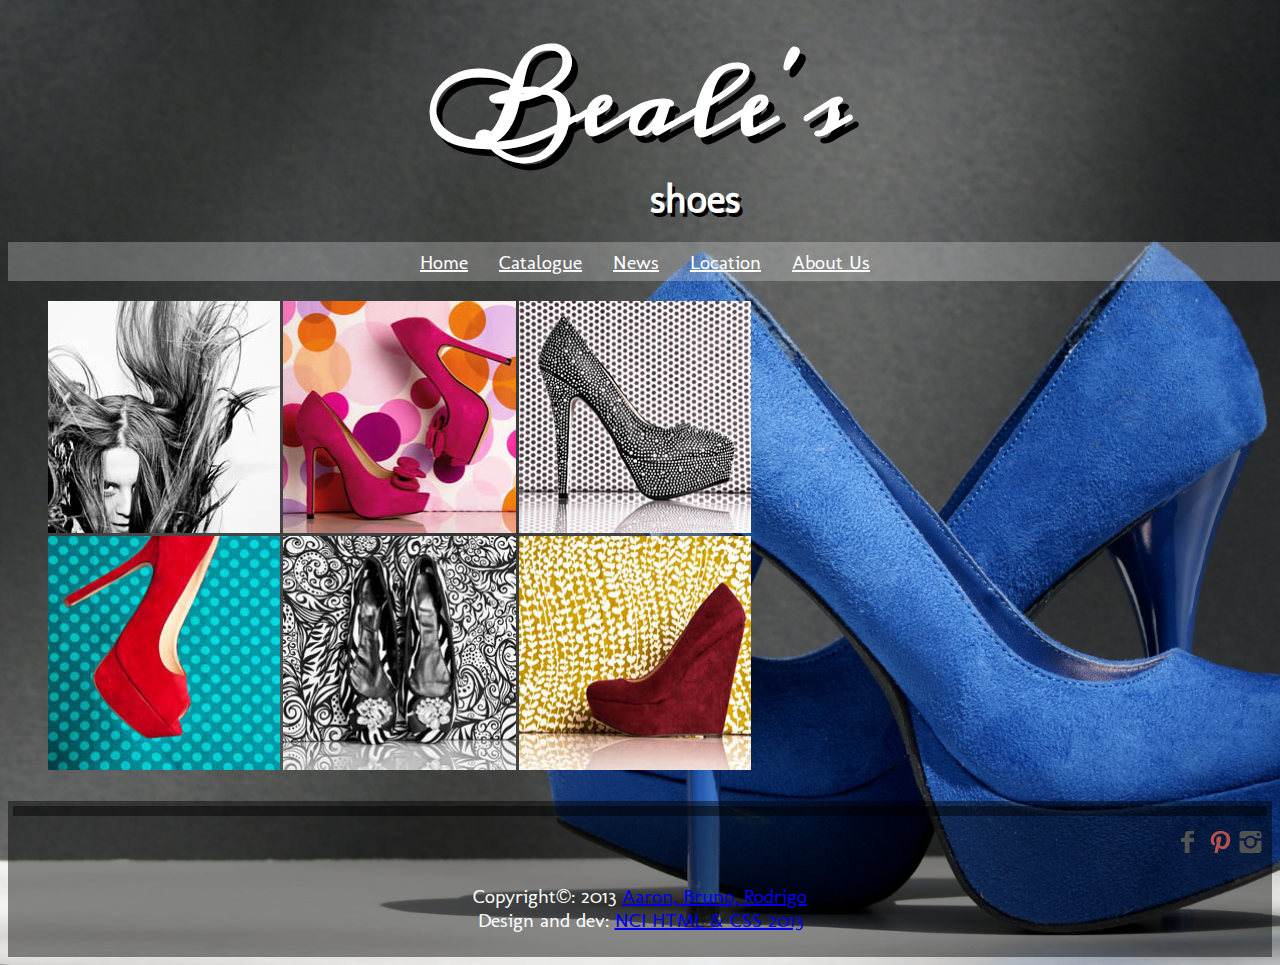
<file: index.html>
<!DOCTYPE html PUBLIC "-//W3C//DTD XHTML 1.0 Transitional//EN" "http://www.w3.org/TR/xhtml1/DTD/xhtml1-transitional.dtd">
<html>
   <head>
      <link href='http://fonts.googleapis.com/css?family=PT+Sans|Mr+De+Haviland|Alex+Brush|Meddon|Molengo|Varela' rel='stylesheet' type='text/css'>
      <title>Beale's Shoes Online</title>
      <link type="text/css" rel="stylesheet" href="css/stylesheet.css">
	  <link rel="shortcut icon" href="img/favicon.ico" >
   </head>
   <body>
      <header>
        <div>
            <h1>Beale's</h1></br>
            <h2>&nbsp;&nbsp;&nbsp;&nbsp;&nbsp;&nbsp;&nbsp;&nbsp;&nbsp;&nbsp;shoes</h2>
            <ul>
               <li><a href="index.html">Home</a></li>
               <li><a href="cat.html">Catalogue</a></li>
               <li><a href="news.html">News</a></li>
               <li><a href="loc.html">Location</a></li>
               <li><a href="about.html">About Us</a></li>
            </ul>
        </div>
      </header>
      <div>
         <div>
		 <div class="home">
            <div>
               <ul class="products">
                  <li><img src="img/img-1.jpg" width="232" height="232" alt="A wide range of women's shoes available online and instore - BEALES Shoes"></li>
                  <li><img src="img/img-2.jpg" width="233" height="232" alt="Shoes for all occasions including bridal, evening, casual, office and more - BEALES Shoes "></li>
                  <li><img src="img/img-3.jpg" width="232" height="232" alt="With seven retail stores located around Perth and an online store, buying shoes has never been easier - BEALES Shoes"></li>
                  <li><img src="img/img-4.jpg" width="232" height="234" alt="Join Club Shoe Show for all the latest news in shoes and chances to win - BEALES Shoes"></li>
                  <li><img src="img/img-5.jpg" width="233" height="234" alt="From sandals to boots to high heels, view Shoe Show's entire range online - BEALES Shoes"></li>
                  <li><img src="img/img-6.jpg" width="232" height="234" alt="A selection of stylish handbags, available online - BEALES Shoes"></li>
               </ul>
            </div>
            <div class="content">
               <h1>HOP ONLINE FOR NEW SPRING STYLES</h1>
               <p>At BEALES SHOES we live and breathe shoes. Platform shoes, stilettos, peeps, boots, ballets and wedges, we LOVE them all! We also have a great range of fashion bags, clothing and accessories. SHOP at one of our five retail stores or enjoy the convenience of SHOPPING ONLINE for delivery anywhere within Ireland. Join our BEALES NEWSLETTER to keep up to date with our new arrivals, promotions and a CHANCE TO WIN FREE SHOES FOR A YEAR!</p>
            </div>
         </div>
      </div>
	  </div>
      <footer>
         <div>
            <div>
               <ul>
                  <li class="fb">
                     <a target="_blank" href="http://www.facebook.com"></a>
                  </li>
                  <li class="pint">
                     <a target="_blank" href="www.pinterest.com"></a>
                  </li>
                  <li class="inst">
                     <a target="_blank" href="http://www.instagram.com"></a>
                  </li>
               </ul>
            </div>
            <br>
            <br>
            <p>Copyright&#169;: 2013 <a href="/">Aaron, Bruno, Rodrigo</a><br>
               Design and dev: <a href="http://" target="_blank">NCI HTML &amp; CSS 2013</a>
            </p>
         </div>
      </footer>
   </body>
</html>
</file>
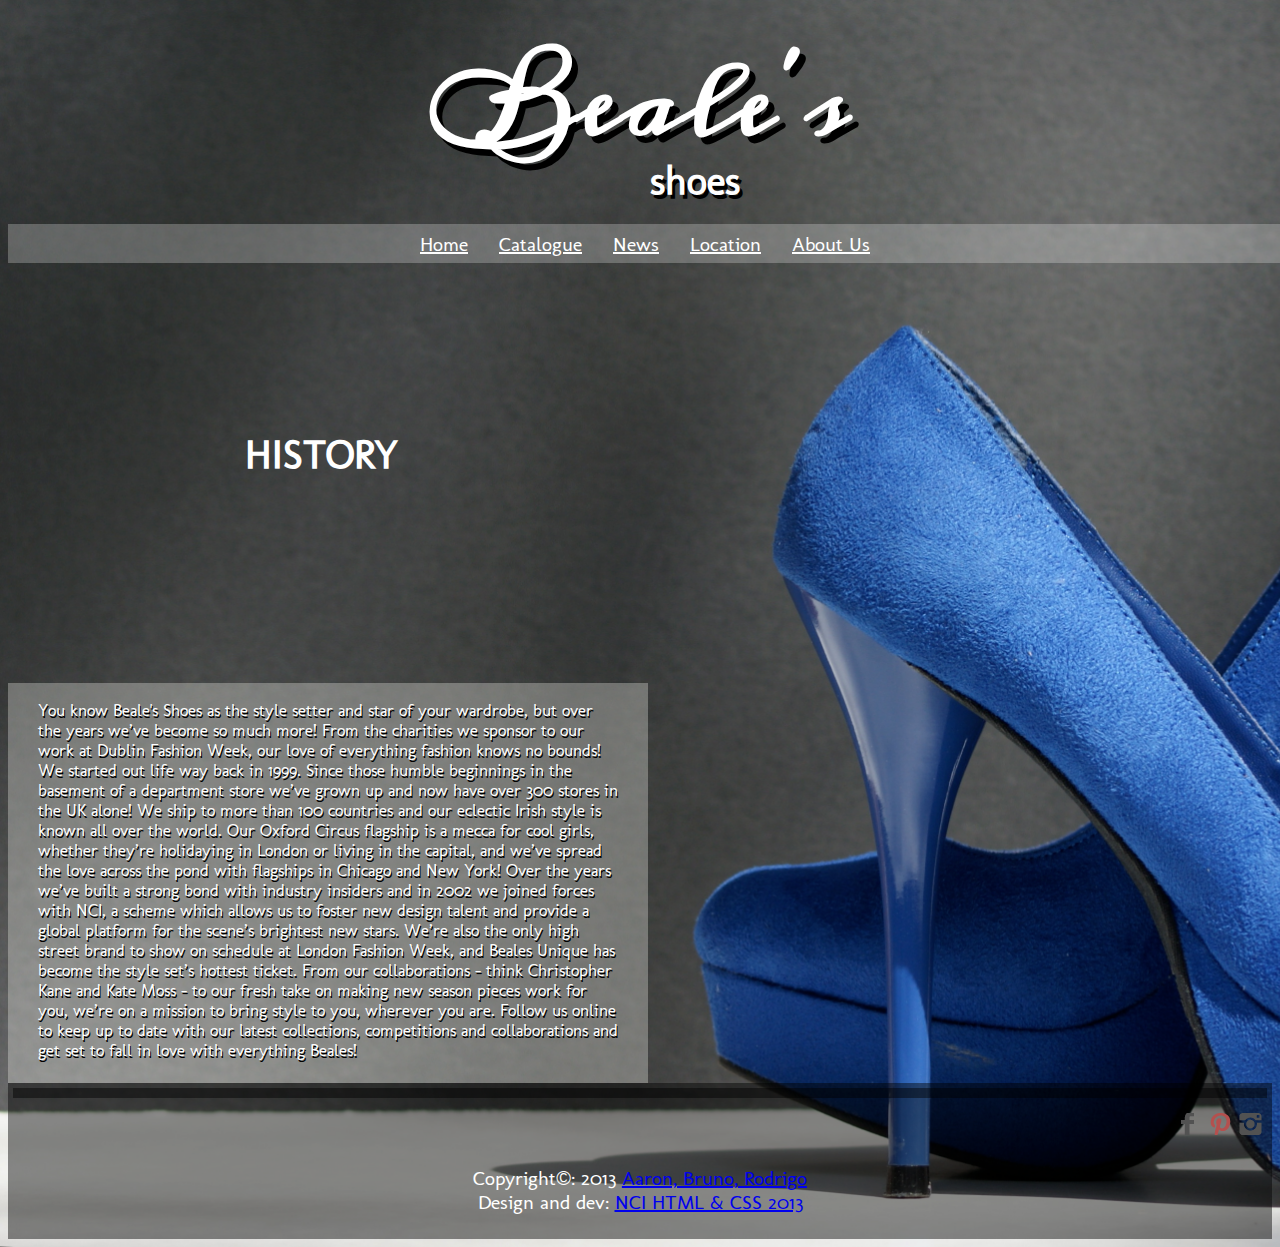
<file: about.html>
<!DOCTYPE html PUBLIC "-//W3C//DTD XHTML 1.0 Transitional//EN" "http://www.w3.org/TR/xhtml1/DTD/xhtml1-transitional.dtd">
<html>
	<head>
		<link href='http://fonts.googleapis.com/css?family=PT+Sans|Mr+De+Haviland|Alex+Brush|Meddon|Molengo|Varela' rel='stylesheet' type='text/css'>
		<title>Beale's Shoes Online</title>
		<link type="text/css" rel="stylesheet" href="css/stylesheet.css"/>
		<link type="text/css" rel="stylesheet" href="css/about.css"/>
		<link rel="shortcut icon" href="img/favicon.ico" />
	</head>
	<body>
		<header>
			<div>
				<h1>Beale's</br></h1>
				<h2>&nbsp;&nbsp;&nbsp;&nbsp;&nbsp;&nbsp;&nbsp;&nbsp;&nbsp;&nbsp;shoes</h2>
				<ul>
					<li><a href="index.html">Home</a></li>
					<li><a href="cat.html">Catalogue</a></li>
					<li><a href="news.html">News</a></li>
					<li><a href="loc.html">Location</a></li>
					<li><a href="about.html">About Us</a></li>
				</ul>
			</div>
		</header>
			<div>
				<div>
					<div class="about">
<div class ="box1">

<br  />
<br  />
<br  />
<br  />
<br  />

<span class="text1"><h1>HISTORY</h1></span>

</div>

<div class ="box2">


<p>You know Beale's Shoes as the style setter and star of your wardrobe, but over the years we&#8217;ve become so much more! From the charities we sponsor to our work at Dublin Fashion Week, our love of everything fashion knows no bounds!

We started out life way back in 1999. Since those humble beginnings in the basement of a department store we&#8217;ve grown up and now have over 300 stores in the UK alone! We ship to more than 100 countries and our eclectic Irish style is known all over the world.

Our Oxford Circus flagship is a mecca for cool girls, whether they&#8217;re holidaying in London or living in the capital, and we&#8217;ve spread the love across the pond with flagships in Chicago and New York!

Over the years we&#8217;ve built a strong bond with industry insiders and in 2002 we joined forces with NCI, a scheme which allows us to foster new design talent and provide a global platform for the scene&#8217;s brightest new stars. We&#8217;re also the only high street brand to show on schedule at London Fashion Week, and Beales Unique has become the style set&#8217;s hottest ticket.
From our collaborations &#8211; think Christopher Kane and Kate Moss &#8211; to our fresh take on making new season pieces work for you, we&#8217;re on a mission to bring style to you, wherever you are. Follow us online to keep up to date with our latest collections, competitions and collaborations and get set to fall in love with everything Beales!</p>
</div>
</div>
				
					</div>
				</div>
			</div>
		<footer>
			<div class ="clear">
				<div>
					<ul>
						<li class="fb">
						<a target="_blank" href="http://www.facebook.com"></a>
						</li>
						<li class="pint">
						<a target="_blank" href="www.pinterest.com"></a>
						</li>
						<li class="inst">
						<a target="_blank" href="http://www.instagram.com"></a>
						</li>
					</ul>
					</div>
						</br>
						</br>
						<p>Copyright&#169;: 2013 <a href="/">Aaron, Bruno, Rodrigo</a><br>Design and dev: <a href="http://" target="_blank">NCI HTML &amp; CSS 2013</a>
						</p>
				</div>
			</div>
		</footer>
	</body>
</html>
</file>
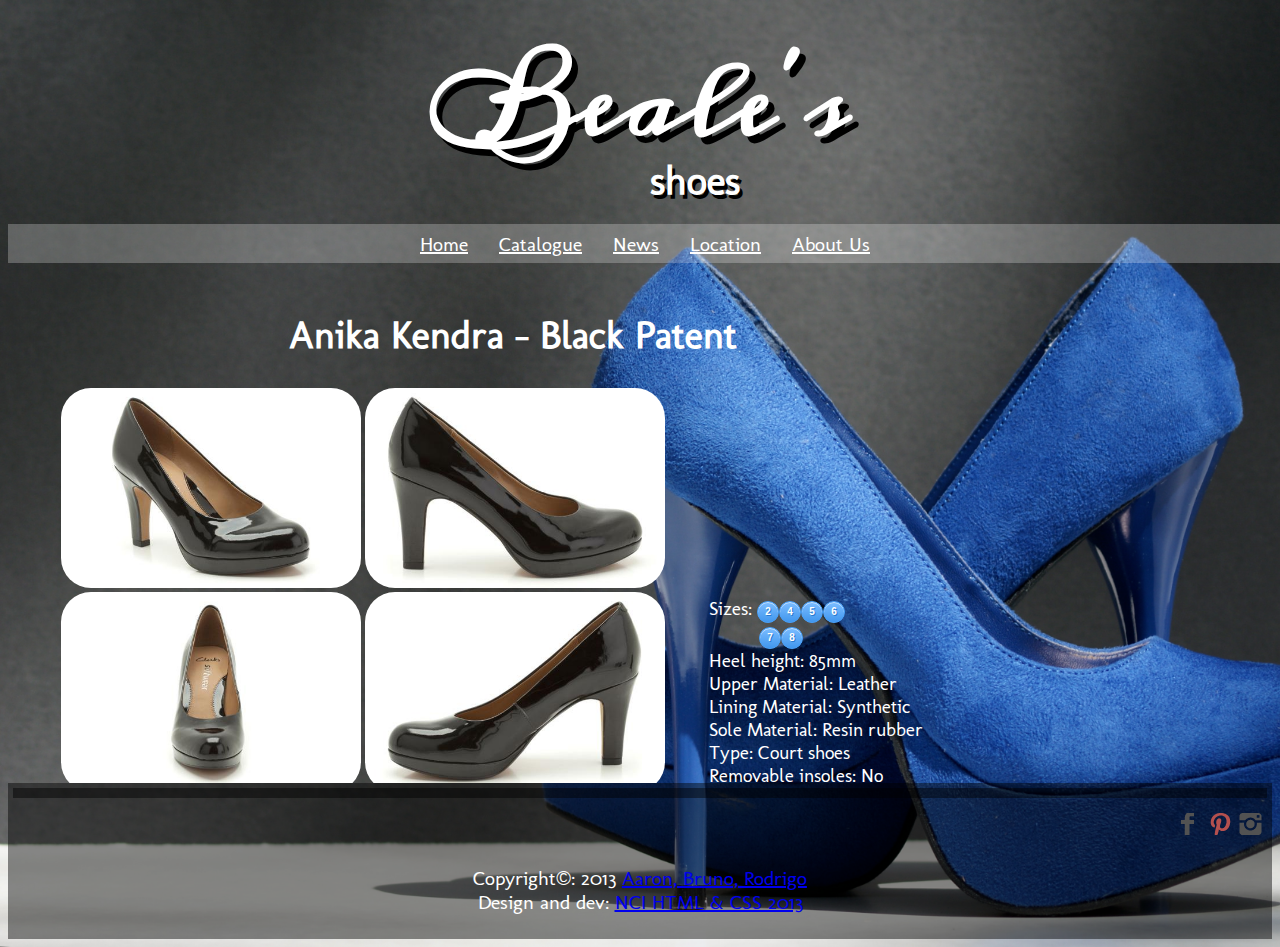
<file: anika.html>
<!DOCTYPE html PUBLIC "-//W3C//DTD XHTML 1.0 Transitional//EN" "http://www.w3.org/TR/xhtml1/DTD/xhtml1-transitional.dtd">
<html>
	<head>
		<link href='http://fonts.googleapis.com/css?family=PT+Sans|Mr+De+Haviland|Alex+Brush|Meddon|Molengo|Varela' rel='stylesheet' type='text/css'>
		<title>Beale's Shoes Online</title>
		<link type="text/css" rel="stylesheet" href="css/stylesheet.css"/>
		<link rel="shortcut icon" href="img/favicon.ico" />
	</head>
	<body>
		<header>
			<div>
				<h1>Beale's</br></h1>
				<h2>&nbsp;&nbsp;&nbsp;&nbsp;&nbsp;&nbsp;&nbsp;&nbsp;&nbsp;&nbsp;shoes</h2>
				<ul>
					<li><a href="index.html">Home</a></li>
					<li><a href="cat.html">Catalogue</a></li>
					<li><a href="news.html">News</a></li>
					<li><a href="loc.html">Location</a></li>
					<li><a href="about.html">About Us</a></li>
				</ul>
			</div>
			
		</header>
				
					<div class="cat">
						<table border="0" width="90%">
						<tr>
						<td colspan="3" align="center">
						<h1>Anika Kendra - Black Patent </h1>
						</td>
						</tr>
						<tr>
						<td width="300px"><img class="cat_img" src="img/women/Anika_kendra_black_patent_1.jpg" alt="Anika Kendra - Black Patent"></td>
						<td width="300px"><img class="cat_img" src="img/women/Anika_kendra_black_patent_2.jpg" alt="Anika Kendra - Black Patent"></td>
						<td rowspan="3">
						<ul>
						<li>Sizes: <a class="button">2</a><a class="button">4</a><a class="button">5</a><a class="button">6</a><br>&nbsp;&nbsp;&nbsp;&nbsp;&nbsp;&nbsp;&nbsp;&nbsp;&nbsp;&nbsp;<a class="button">7</a><a class="button">8</a> </li>
						<li>Heel height: 85mm</li>
						<li>Upper Material: Leather</li>
						<li>Lining Material: Synthetic</li>
						<li>Sole Material: Resin rubber</li>
						<li>Type: Court shoes</li>
						<li>Removable insoles: No </li>
						</ul>
						</td>
						</tr>
						<tr>
						<td><img class="cat_img" src="img/women/Anika_kendra_black_patent_3.jpg" alt="Anika Kendra - Black Patent"></td>
						<td><img class="cat_img" src="img/women/Anika_kendra_black_patent_4.jpg" alt="Anika Kendra - Black Patent"></td>
						
						</tr>
						<tr>
						<td><img class="cat_img" src="img/women/Anika_kendra_black_patent_5.jpg" alt="Anika Kendra - Black Patent"></td>
						<td><img class="cat_img" src="img/women/Anika_kendra_black_patent_6.jpg" alt="Anika Kendra - Black Patent"></td>
						
						</tr>
						
						</table>










						
						
					</div>
<div id="canvas"></div>	
		<footer>
			<div>
				<div>
					<ul>
						<li class="fb">
						<a target="_blank" href="http://www.facebook.com"></a>
						</li>
						<li class="pint">
						<a target="_blank" href="http://www.pinterest.com"></a>
						</li>
						<li class="inst">
						<a target="_blank" href="http://www.instagram.com"></a>
						</li>
					</ul>
					</div>
						</br>
						</br>
						<p>Copyright&#169;: 2013 <a href="#">Aaron, Bruno, Rodrigo</a><br>Design and dev: <a href="#" target="_blank">NCI HTML &amp; CSS 2013</a>
						</p>
				</div>
		</footer>
	</body>
</html>
</file>
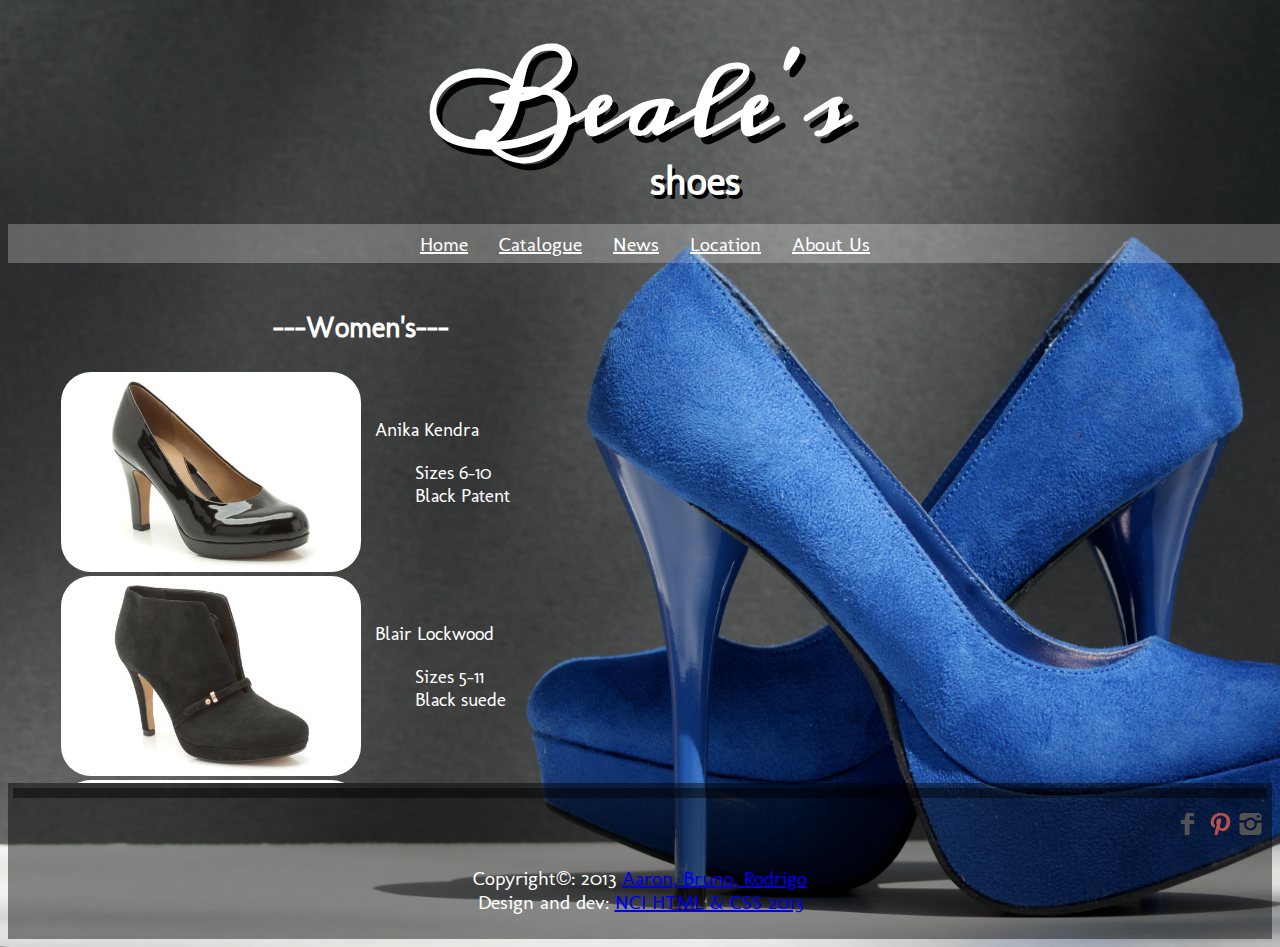
<file: cat.html>
<!DOCTYPE html PUBLIC "-//W3C//DTD XHTML 1.0 Transitional//EN" "http://www.w3.org/TR/xhtml1/DTD/xhtml1-transitional.dtd">
<html>
	<head>
		<link href='http://fonts.googleapis.com/css?family=PT+Sans|Mr+De+Haviland|Alex+Brush|Meddon|Molengo|Varela' rel='stylesheet' type='text/css'>
		<title>Beale's Shoes Online</title>
		<link type="text/css" rel="stylesheet" href="css/stylesheet.css"/>
		<link rel="shortcut icon" href="img/favicon.ico" />
	</head>
	<body>
		<header>
			<div>
				<h1>Beale's</br></h1>
				<h2>&nbsp;&nbsp;&nbsp;&nbsp;&nbsp;&nbsp;&nbsp;&nbsp;&nbsp;&nbsp;shoes</h2>
				<ul>
					<li><a href="index.html">Home</a></li>
					<li><a href="cat.html">Catalogue</a></li>
					<li><a href="news.html">News</a></li>
					<li><a href="loc.html">Location</a></li>
					<li><a href="about.html">About Us</a></li>
				</ul>
			</div>
			
		</header>
				
					<div class="cat">
						<table border="0" width="60%">
						
						<tr><td colspan="2" align="center">
						<h2>---Women's---</h2> <a id="women's">
						</td></tr>
						
						<tr>
						<td width="310px"><a href="anika.html" ><img class="cat_img" src="img/women/Anika_kendra_black_patent_1.jpg" alt="Shoe1" ></a></td>
						<td>Anika Kendra <br>
						<ul>
						<li>Sizes 6-10 </li>
						<li>Black Patent</li>
						</ul>
						</tr>
						
						<tr>
						<td width="310px"><img class="cat_img" src="img/women/Blair_lockwood_black_suede.jpg" alt="Shoe1" ></td>
						<td>Blair Lockwood<br>
						<ul>
						<li>Sizes 5-11 </li>
						<li>Black suede</li>
						</ul></td>
						</tr>
						
						<tr>
						<td width="310px"><img class="cat_img" src="img/women/dacey_belle_walnut_suede.jpg" alt="Shoe1" ></td>
						<td>Dacey Belle<br>
						<ul>
						<li>Sizes 5-12 </li>
						<li>Wallnut suede </li>
						</ul></td>
						</tr>
						
						
						
						<tr><td colspan="2" align="center">
						<h2>---Mens---</h2> <a id="Mens">
						</td></tr>
						
						<tr>
						<td width="310px"><img class="cat_img" src="img/catalogue/carter_air_black_leather_1.jpg" alt="Shoe1" ></td>
						<td>Carter Air <br>
						<ul>
						<li>Sizes 6-10 </li>
						<li>Genuine Black Leather</li>
						</ul></td>
						</tr>
						
						<tr>
						<td width="310px"><img class="cat_img" src="img/catalogue/montacute_hall_dark_tan_leather_1.jpg" alt="Shoe1" ></td>
						<td>Montacute Hall<br>
						<ul>
						<li>Sizes 5-11 </li>
						<li>Dark tan leather</li>
						</ul></td>
						</tr>
						
						<tr>
						<td width="310px"><img class="cat_img" src="img/catalogue/Mosabe_call_charcoal_nubuck_1.jpg" alt="Shoe1" ></td>
						<td>Mosabe Call<br>
						<ul>
						<li>Sizes 5-12 </li>
						<li>Charcoal nubuck leather </li>
						</ul></td>
						</tr>
						
						<tr>
						<td width="310px"><img class="cat_img" src="img/catalogue/Niven_life_Mushroom_nubuck_1.jpg" alt="Shoe1" ></td>
						<td>Niven Life<br>
						<ul>
						<li>Mushroom nubuck leather </li>
						</ul></td>
						</tr>
						
						
						</table>










						
						
					</div>
<div id="canvas"></div>	
		<footer>
			<div>
				<div>
					<ul>
						<li class="fb">
						<a target="_blank" href="http://www.facebook.com"></a>
						</li>
						<li class="pint">
						<a target="_blank" href="http://www.pinterest.com"></a>
						</li>
						<li class="inst">
						<a target="_blank" href="http://www.instagram.com"></a>
						</li>
					</ul>
					</div>
						</br>
						</br>
						<p>Copyright&#169;: 2013 <a href="#">Aaron, Bruno, Rodrigo</a><br>Design and dev: <a href="#" target="_blank">NCI HTML &amp; CSS 2013</a>
						</p>
				</div>
		</footer>
	</body>
</html>
</file>
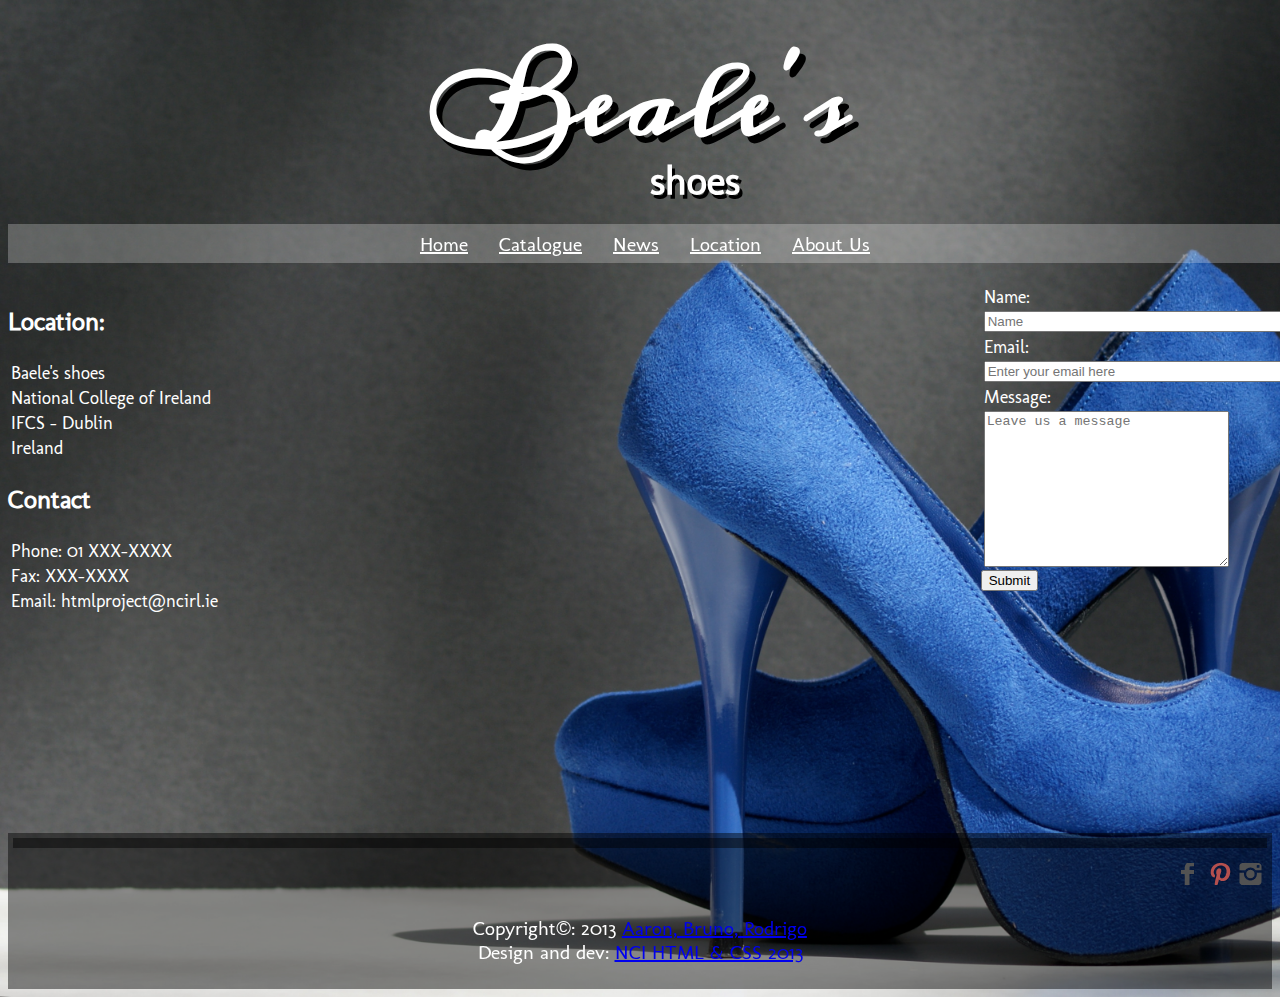
<file: loc.html>
<!DOCTYPE html PUBLIC "-//W3C//DTD XHTML 1.0 Transitional//EN" "http://www.w3.org/TR/xhtml1/DTD/xhtml1-transitional.dtd">
<html>
	<head>
		<link href='http://fonts.googleapis.com/css?family=PT+Sans|Mr+De+Haviland|Alex+Brush|Meddon|Molengo|Varela' rel='stylesheet' type='text/css'>
		<title>Beale's Shoes Online</title>
		<link type="text/css" rel="stylesheet" href="css/stylesheet.css"/>
		<link type="text/css" rel="stylesheet" href="css/loc.css"/>
		<link rel="shortcut icon" href="img/favicon.ico" />
		<!--<script src="https://maps.googleapis.com/maps/api/js?sensor=false"></script>
			<script>
				function initialize() {
				var map_canvas = document.getElementById('map_canvas');
				var map_options = {
				  center: new google.maps.LatLng(53.34921, -6.24225),
				  zoom: 16,
				  mapTypeId: google.maps.MapTypeId.ROADMAP
				}
				var map = new google.maps.Map(map_canvas, map_options)
				}
				google.maps.event.addDomListener(window, 'load', initialize);
		</script>-->
	</head>
	<body>
		<header>
			<div>
				<h1>Beale's</br></h1>
				<h2>&nbsp;&nbsp;&nbsp;&nbsp;&nbsp;&nbsp;&nbsp;&nbsp;&nbsp;&nbsp;shoes</h2>
				<ul>
					<li><a href="index.html">Home</a></li>
					<li><a href="cat.html">Catalogue</a></li>
					<li><a href="news.html">News</a></li>
					<li><a href="loc.html">Location</a></li>
					<li><a href="about.html">About Us</a></li>
				</ul>
			</div>
		</header>
		
		<div>
		
		<div class="loc">
			<h2>Location:</h2>
			<table>
				<tr>
					<td>Baele's shoes</td>
				</tr>
				<tr>
					<td>National College of Ireland</td>
				</tr>
				<tr>
					<td>IFCS - Dublin</td>
				</tr>
				<tr>
					<td>Ireland</td>
				</tr>				
			</table>	
			<h2>Contact</h2>
			<table>
				<tr>
					<td>Phone: 01 XXX-XXXX</td>
				</tr>
				<tr>
					<td>Fax: XXX-XXXX</td>
				</tr>
				<tr>
					<td>Email: htmlproject@ncirl.ie<td>
				</tr>
			</table>			
		</div>
		<div id="map_canvas"><iframe width="100%" height="97%" frameborder="0" scrolling="no" marginheight="0" marginwidth="0" src="https://maps.google.ie/maps?f=d&amp;source=s_d&amp;saddr=NCI,+NCI,+IFSC,+Mayor+St,+Dublin+1&amp;daddr=&amp;hl=en&amp;geocode=Ccc20jsG11t0FeYKLgMdOsCg_yl5Q2gnjQ5nSDHFGrT8md4-GQ&amp;aq=&amp;sll=53.349171,-6.24282&amp;sspn=0.011067,0.01929&amp;mra=pd&amp;ie=UTF8&amp;t=m&amp;z=16&amp;output=embed"></iframe><br /></div>
		<div class="contact">
			<form action="http://80.111.27.19/enquiry.php">
				<table>
					<tr>
						<td>Name:</td>
						
					</tr>
					<tr>
						<td><input type="text" name="first" size="35" placeholder="Name"></td>
					</tr>
					<tr>
						<td>Email:</td>
					</tr>
					<tr>
						<td><input type="text" name="second" size="35" placeholder="Enter your email here"></td>
					</tr>
					<tr>
						<td>Message:</td>
					</tr>			
					<tr>
						<td><textarea rows="10" cols="28" placeholder="Leave us a message"></textarea></td>
					</tr>		
				</table>
				<input type="submit" value="Submit"><br></p>				
			</form>		
		</div>
		
		</div>
		
		<footer>
			<div class="clear">
				<div>
					<ul>
						<li class="fb">
						<a target="_blank" href="http://www.facebook.com"></a>
						</li>
						<li class="pint">
						<a target="_blank" href="www.pinterest.com"></a>
						</li>
						<li class="inst">
						<a target="_blank" href="http://www.instagram.com"></a>
						</li>
					</ul>
				</div>
					</br>
					</br>
					<p>Copyright&#169;: 2013 <a href="/">Aaron, Bruno, Rodrigo</a><br>Design and dev: <a href="http://" target="_blank">NCI HTML &amp; CSS 2013</a>
					</p>
			</div>
		</footer>
	</body>
</html>
</file>
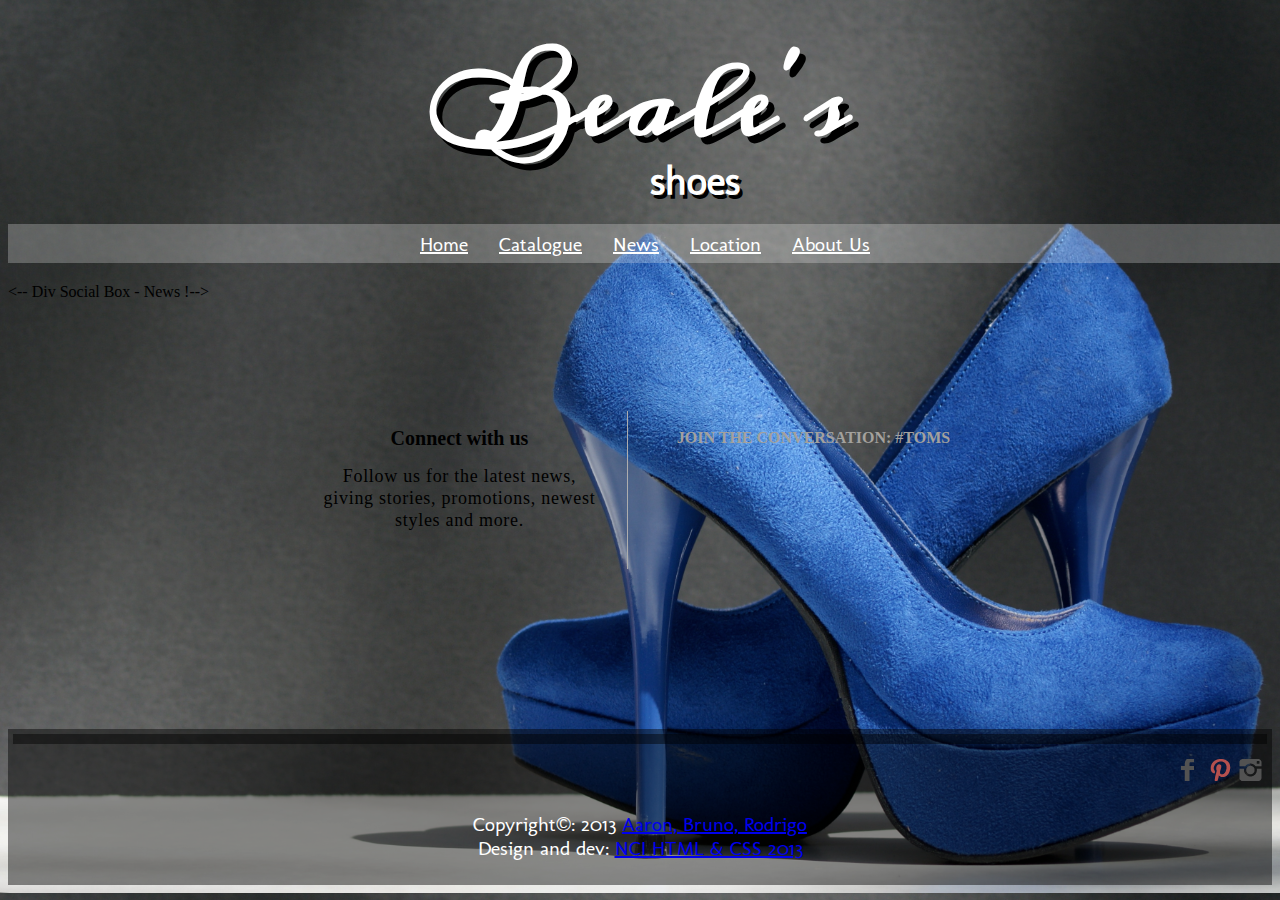
<file: news.html>
<!DOCTYPE html PUBLIC "-//W3C//DTD XHTML 1.0 Transitional//EN" "http://www.w3.org/TR/xhtml1/DTD/xhtml1-transitional.dtd">
<html>
	<head>
		<link href='http://fonts.googleapis.com/css?family=PT+Sans|Mr+De+Haviland|Alex+Brush|Meddon|Molengo|Varela' rel='stylesheet' type='text/css'>
		<title>Beale's Shoes Online</title>
		<link type="text/css" rel="stylesheet" href="css/stylesheet.css"/>
		<link type="text/css" rel="stylesheet" href="css/news.css"/>
		<link rel="shortcut icon" href="img/favicon.ico" />
	</head>
	<body>
		<header>
			<div>
				<h1>Beale's</br></h1>
				<h2>&nbsp;&nbsp;&nbsp;&nbsp;&nbsp;&nbsp;&nbsp;&nbsp;&nbsp;&nbsp;shoes</h2>
				<ul>
					<li><a href="index.html">Home</a></li>
					<li><a href="cat.html">Catalogue</a></li>
					<li><a href="news.html">News</a></li>
					<li><a href="loc.html">Location</a></li>
					<li><a href="about.html">About Us</a></li>
				</ul>
			</div>
		</header>
			<div>
				<div>
					<div>

						<-- Div Social Box - News !-->
						<div id="giving-block-social">
    <div class="giving-block-content">
        <h3>Connect with us</h3>
        <p>Follow us for the latest news, giving stories, promotions, newest styles and more.</p>
    </div>
    <div class="giving-block-icons">
        <h4>JOIN THE CONVERSATION: #TOMS</h4>
        <div class="giving-block-social-share">
            <a href="http://www.facebook.com/toms" class="fb" target="_blank"></a>
            <a href="http://www.twitter.com/TOMS" class="tw" target="_blank"></a>
            <a href="http://www.youtube.com/toms" class="yt" target="_blank"></a>
            <a href="http://pinterest.com/toms" class="pi" target="_blank"></a>
            <a href="https://plus.google.com/+TOMS/posts" class="gp" target="_blank"></a>
        </div>
    </div>
</div>
					</div>
				</div>
			</div>
		<footer>
			<div>
				<div>
					<ul>
						<li class="fb">
						<a target="_blank" href="http://www.facebook.com"></a>
						</li>
						<li class="pint">
						<a target="_blank" href="www.pinterest.com"></a>
						</li>
						<li class="inst">
						<a target="_blank" href="http://www.instagram.com"></a>
						</li>
					</ul>
					</div>
						</br>
						</br>
						<p>Copyright&#169;: 2013 <a href="/">Aaron, Bruno, Rodrigo</a><br>Design and dev: <a href="http://" target="_blank">NCI HTML &amp; CSS 2013</a>
						</p>
				</div>
			</div>
		</footer>
	</body>
</html>
</file>
<file: css/stylesheet.css>
/* Beginning of the new stylesheet */
/* header settings */

header {



}

header div {

/*float: left;*/
/*margin: 0px 0;*/
width: 100%;
/*background-color: rgba(255,255,255,0.3)*/


}

header h1 {

font-family: 'Meddon', cursive;
font-size: 90px;
text-align: center;
color: white;
text-shadow: 6.0px 6.5px black;
margin-top: 0%;
margin-bottom:-6%;

}

header h2 {

font-size: 40px;
font-family: 'Molengo', sans-serif;
text-align: center;
color: white;
text-shadow: 3.0px 3.5px black;
margin-bottom:0;

}

header ul {

width: 100%;
font-size: 20px;
font-family: 'Molengo', sans-serif;
padding: 7.5px;
background: rgba(255,255,255,0.25);
border: 3px rgba(255,255,255,1);
text-align: center;
color: white;
/*text-shadow: 1.0px 2.0px black;*/

  }

header  li {
      display: inline;
      padding: 10px 15px 15px 10px;
      /*background-color: black;
      border-radius: 13px;*/
     

      

  }

header ul a:link {

color:inherit;

}

/* body general settings */

body {

background-image: url(../img/bg01.jpg);
background-size: cover;
position: relative;
display: block;
height: auto !important;
height: 100%;
min-height: 100%;

}
.products {
overflow: hidden;
margin: 0 -9px 32px 0;
width: 710px;
}
.products li {
display: inline-block;
margin: 0 -1px 3px 0;
vertical-align: top;
}
.content {

background-color: rgba(0,0,0,0.3);
margin: 0 0 0 40px;
position: relative;
vertical-align: baseline;
/*padding-top: 28px;*/
width:702px;
color: white;
text-shadow: 2.0px 2.5px black;

}


/* footer general settings */

footer {



}

footer div {


font-size: 20px;
font-family: 'Molengo', sans-serif;
text-align: center;
padding: 5px;
/* background: rgba(255,255,255,0.8);*/
border: 3px rgba(255,255,255,1);
color: white;
/*text-shadow: 1.0px 2.0px black;*/
background-color: rgba(0,0,0,0.45)

}

footer div div ul {

float: right;
position: block;

}

.inst {

display:inline-block;
width:23px;
height:22px;
background:url("../img/inst.png") 1% 1% no-repeat;

}
.fb {

display:inline-block;
width:23px;
height:22px;
background:url("../img/fb.png") 1% 50% no-repeat;

}
.pint {

display:inline-block;
width:23px;
height:22px;
background:url("../img/pint.png") 1% 1% no-repeat;

}

footer div div ul a {



}

footer div div li {

 display: inline;


}







/* Aaron's edit*/
/*Catalogue section*/
.cat
{

color: white;
width: 80%;
height: 500px;
float: left;
font-family: 'Molengo', sans-serif;
font-size: 1.2em;
padding: 0 50px 0 50px;
overflow-y: scroll ;


}
#canvas
{
width: 960px;
height: 500px;
}
/* below gets rid of the nasty scroll bar on the catalogue page, without it there is a scroll bar in the middle of the page. 
It also gets rid of the main page scroll bar ...... */

::-webkit-scrollbar { 
    display: none; 
}
ul
{
list-style-type: none;
}

.cat_img
{
 border-radius: 30px;
 -moz-border-radius: 30px;
 -khtml-border-radius: 30px;
 -webkit-border-radius: 30px;
 width: 300px;
 height: 200px;
			}

.button {
	-moz-box-shadow:inset 0px 1px 0px 0px #cae3fc;
	-webkit-box-shadow:inset 0px 1px 0px 0px #cae3fc;
	box-shadow:inset 0px 1px 0px 0px #cae3fc;
	background:-webkit-gradient( linear, left top, left bottom, color-stop(0.05, #79bbff), color-stop(1, #4197ee) );
	background:-moz-linear-gradient( center top, #79bbff 5%, #4197ee 100% );
	filter:progid:DXImageTransform.Microsoft.gradient(startColorstr='#79bbff', endColorstr='#4197ee');
	background-color:#79bbff;
	-webkit-border-top-left-radius:20px;
	-moz-border-radius-topleft:20px;
	border-top-left-radius:20px;
	-webkit-border-top-right-radius:20px;
	-moz-border-radius-topright:20px;
	border-top-right-radius:20px;
	-webkit-border-bottom-right-radius:20px;
	-moz-border-radius-bottomright:20px;
	border-bottom-right-radius:20px;
	-webkit-border-bottom-left-radius:20px;
	-moz-border-radius-bottomleft:20px;
	border-bottom-left-radius:20px;
	text-indent:0;
	border:1px solid #469df5;
	display:inline-block;
	color:#ffffff;
	font-family:Arial;
	font-size:10px;
	font-weight:bold;
	font-style:normal;
	height:20px;
	line-height:20px;
	width:20px;
	text-decoration:none;
	text-align:center;
	text-shadow:1px 1px 0px #287ace;
}

.home
{

/*background-color: white;*/
height:500px;
overflow-y: scroll ;


}
</file>
<file: css/about.css>
.box1

{

overflow: hidden;
min-width: 493px;
width: 49.6%;
height: 400px;
float: left;
max-width: 800px;
background:     rgba(65, 105, 225, 0.0);
text-align: center;
color: white;
font-size: 20px;
font-family: 'Molengo', sans-serif;


}

.text1

{
padding-top: 200px
vertical-align: middle;

}

.box2

{
    
overflow: hidden;
min-width: 493px;
width: 45.9%;
float: left;
max-width: 800px;
background:     rgba(254, 254, 250, 0.3);
text-align: left;
height: 400px;
font-size: 17px;
font-family: 'Molengo', sans-serif;
color: white;
text-shadow: 1.0px 2.0px black;
padding: 0px 30px 0px 30px;

}

.clear

{

    clear:both;

}
</file>
<file: css/loc.css>
/* Beginning of the new stylesheet */
/* header settings */

header {



}

header div {

/*float: left;*/
/*margin: 0px 0;*/
width: 100%;
/*background-color: rgba(255,255,255,0.3)*/


}

header h1 {

font-family: 'Meddon', cursive;
font-size: 90px;
text-align: center;
color: white;
text-shadow: 6.0px 6.5px black;
margin-top: 0%;
margin-bottom:-6%;

}

header h2 {

font-size: 40px;
font-family: 'Molengo', sans-serif;
text-align: center;
color: white;
text-shadow: 3.0px 3.5px black;
margin-bottom:0;

}

header ul {

width: 100%;
font-size: 20px;
font-family: 'Molengo', sans-serif;
padding: 7.5px;
background: rgba(255,255,255,0.25);
border: 3px rgba(255,255,255,1);
text-align: center;
color: white;
/*text-shadow: 1.0px 2.0px black;*/

  }

header  li {
      display: inline;
      padding: 10px 15px 15px 10px;
      /*background-color: black;
      border-radius: 13px;*/
     

      

  }

header ul a:link {

color:inherit;

}

/* body general settings */

body {

background-image: url(../img/bg01.jpg);
background-size: cover;
position: relative;
display: block;
height: auto !important;
height: 100%;
min-height: 100%;

}
.products {
overflow: hidden;
margin: 0 -9px 32px 0;
width: 710px;
}
.products li {
display: inline-block;
margin: 0 -1px 3px 0;
vertical-align: top;
}
.content {

background-color: rgba(0,0,0,0.3);
padding: 0 0 0 4px;
position: relative;
vertical-align: baseline;
padding-top: 28px;
width:702px;
color: white;
text-shadow: 2.0px 2.5px black;

}


/* footer general settings */

footer {



}

footer div {


font-size: 20px;
font-family: 'Molengo', sans-serif;
text-align: center;
padding: 5px;
/* background: rgba(255,255,255,0.8);*/
border: 3px rgba(255,255,255,1);
color: white;
/*text-shadow: 1.0px 2.0px black;*/
background-color: rgba(0,0,0,0.45)

}

footer div div ul {

float: right;
position: block;

}

.inst {

display:inline-block;
width:23px;
height:22px;
background:url("../img/inst.png") 1% 1% no-repeat;

}
.fb {

display:inline-block;
width:23px;
height:22px;
background:url("../img/fb.png") 1% 50% no-repeat;

}
.pint {

display:inline-block;
width:23px;
height:22px;
background:url("../img/pint.png") 1% 1% no-repeat;

}

footer div div ul a {



}

footer div div li {

 display: inline;


}



/* STYLE PAGE: LOCATION */

#map_canvas
{
float: left;
width: 53%;
height: 550px;
/*background-color: yellow;*/


}

.loc
{
color: white;
width: 23%;
height: 550px;
float: left;
font-family: 'Molengo', sans-serif;
font-size: 1.1em;
/*padding: 0 0 0 50px;*/
/*background-color: blue;*/
}

.contact
{
width: 23%;
height: 550px;
float: left;
color: white;
font-family: 'Molengo', sans-serif;
font-size: 1.1em;
/*background-color: green;*/
padding: 0 0 0 12px;
}

.clear
{
clear: both;
}




/* Aaron's edit*/
/*Catalogue section*/
.cat
{

color: white;
width: 80%;
height: 500px;
float: left;
font-family: 'Molengo', sans-serif;
font-size: 1.2em;
padding: 0 50px 0 50px;
overflow-y: scroll ;


}
#canvas
{
width: 960px;
height: 500px;
}
/* below gets rid of the nasty scroll bar on the catalogue page, without it there is a scroll bar in the middle of the page. 
It also gets rid of the main page scroll bar ...... */

::-webkit-scrollbar { 
    display: none; 
}
ul
{
list-style-type: none;
}

.cat_img
{
 border-radius: 30px;
 -moz-border-radius: 30px;
 -khtml-border-radius: 30px;
 -webkit-border-radius: 30px;
 width: 300px;
 height: 200px;
			}

.button {
	-moz-box-shadow:inset 0px 1px 0px 0px #cae3fc;
	-webkit-box-shadow:inset 0px 1px 0px 0px #cae3fc;
	box-shadow:inset 0px 1px 0px 0px #cae3fc;
	background:-webkit-gradient( linear, left top, left bottom, color-stop(0.05, #79bbff), color-stop(1, #4197ee) );
	background:-moz-linear-gradient( center top, #79bbff 5%, #4197ee 100% );
	filter:progid:DXImageTransform.Microsoft.gradient(startColorstr='#79bbff', endColorstr='#4197ee');
	background-color:#79bbff;
	-webkit-border-top-left-radius:20px;
	-moz-border-radius-topleft:20px;
	border-top-left-radius:20px;
	-webkit-border-top-right-radius:20px;
	-moz-border-radius-topright:20px;
	border-top-right-radius:20px;
	-webkit-border-bottom-right-radius:20px;
	-moz-border-radius-bottomright:20px;
	border-bottom-right-radius:20px;
	-webkit-border-bottom-left-radius:20px;
	-moz-border-radius-bottomleft:20px;
	border-bottom-left-radius:20px;
	text-indent:0;
	border:1px solid #469df5;
	display:inline-block;
	color:#ffffff;
	font-family:Arial;
	font-size:10px;
	font-weight:bold;
	font-style:normal;
	height:20px;
	line-height:20px;
	width:20px;
	text-decoration:none;
	text-align:center;
	text-shadow:1px 1px 0px #287ace;
}
</file>
<file: css/news.css>
#giving-block{width:978px;height:280px;padding:0;margin:0 auto;overflow: hidden;position: relative;}
    #giving-block h3 {color:#000;font:bold 34px/36px proxima-nova;text-align: center;margin:0;letter-spacing:0.04em;display:block;width:978px;height:46px;border-bottom:1px solid #bdbdbd;margin:0;}
    #giving-block p {color:#000;font:18px/24px proxima-nova;text-align: center;margin:30px 0 20px 4px;letter-spacing:0.04em;width:500px;}
    #giving-block span.sub-title {background:url(http://images.toms.com/media/content/images/home/Desktop/home-giving-block-subtitle.png) no-repeat transparent;width:391px;height:26px;margin:0 0 0 62px;display:block;}
    #giving-block span.sub-title:hover {background:url(http://images.toms.com/media/content/images/home/Desktop/home-giving-block-subtitle-hover.png) no-repeat transparent;width:391px;height:26px;margin:0 0 0 62px;display:block;}
    #giving-block span.sub-img {width:344px;height:165px;display:block;float:right;margin:-126px 74px 0 0;}
    #giving-block span.sub-img img {width:344px;height:165px;}
    #giving-block-link {display: block;width:978px;height:280px;margin:50px auto 0}
    #giving-block-link:hover{text-decoration:none;}
    #giving-block-social {background:url(http://images.toms.com/media/content/images/home/Desktop/home-giving-block-social.jpg) no-repeat transparent;width:979px;height:388px;display:block;clear:both;margin:0 auto 40px;}
    .giving-block-content {float:left;margin:110px 0 0 142px;height:158px;width:334px;border-right:1px solid #adadad;text-align:center;}
    .giving-block-content h3 {color:#000;font:bold 20px/22px proxima-nova;margin:16px 0 16px;}
    .giving-block-content p {font:18px/22px proxima-nova;letter-spacing:0.04em;margin:0 auto;width:280px;}
    .giving-block-icons {float:left;margin:128px 0 0 0;text-align:center;width:372px;}
    .giving-block-icons h4 {font:bold 16px/18px proxima-nova;color:#a3a19d;margin:0 0 20px 0;}
    .giving-block-social-share {display:block;clear:both;margin:16px 0 0 44px;}
    .giving-block-social-share a {background:url(http://images.toms.com/media/content/images/home/Desktop/social-icons-sprite.png) no-repeat transparent;display:block;width:48px;height:48px;float:left;margin:0 10px 0 0;}
    .giving-block-social-share .fb {background-position:0 0;}
    .giving-block-social-share .fb:hover {background-position:0 -48px;}
    .giving-block-social-share .tw {background-position:-58px 0;}
    .giving-block-social-share .tw:hover {background-position:-58px -48px;}
    .giving-block-social-share .yt {background-position:-118px 0;}
    .giving-block-social-share .yt:hover {background-position:-118px -48px;}
    .giving-block-social-share .pi {background-position:-177px 0;}
    .giving-block-social-share .pi:hover {background-position:-177px -48px;}
    .giving-block-social-share .gp {background-position:-236px 0;}
    .giving-block-social-share .gp:hover {background-position:-236px -48px;}
</file>
